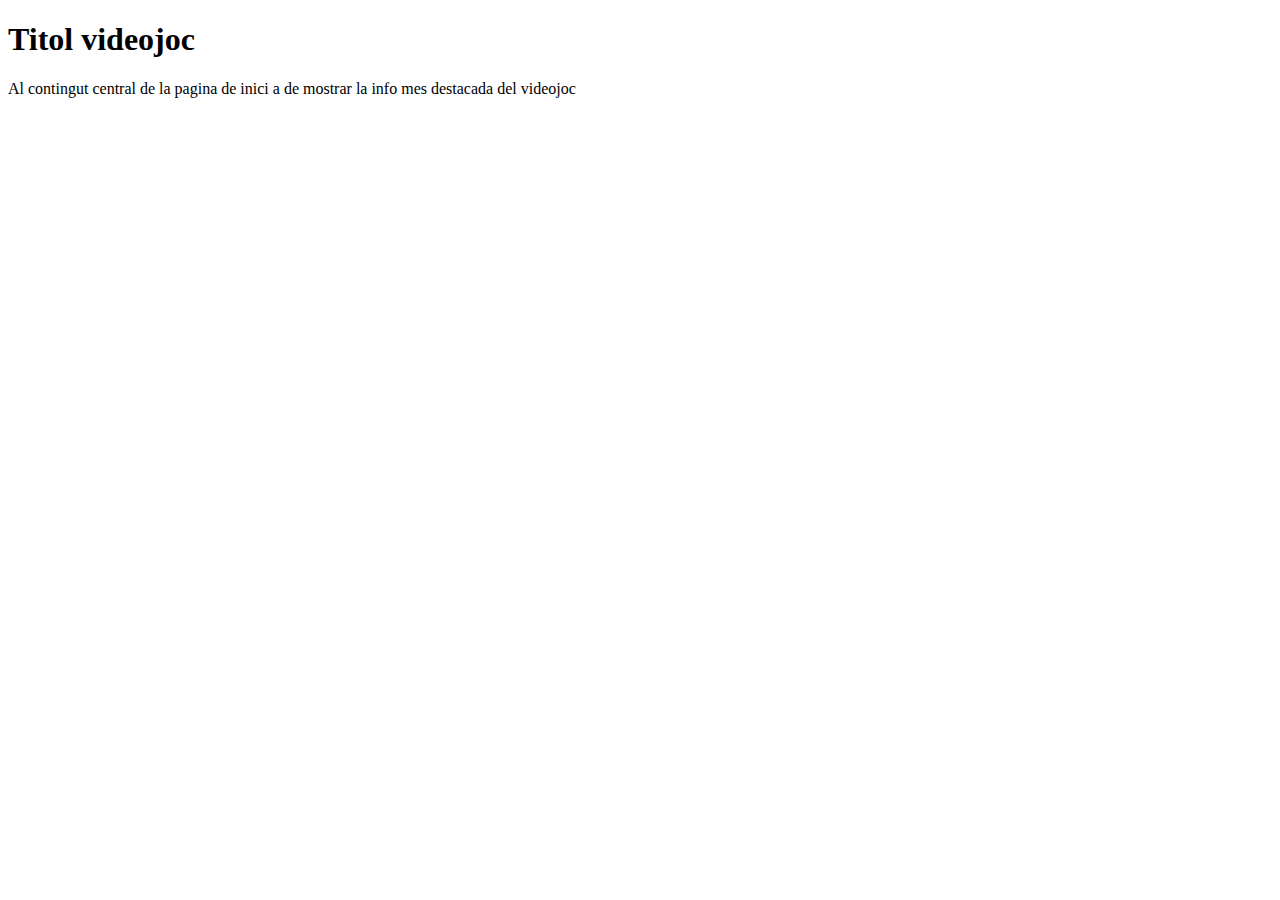
<file: index.html>
<!DOCTYPE html>
<html lang="en">
<head>
    <meta charset="UTF-8">
    <meta name="viewport" content="width=device-width, initial-scale=1.0">
    <title>Document</title>
</head>
<body>
    <h1>Titol videojoc</h1>
    <p>Al contingut central de la pagina de inici a de mostrar la info mes destacada del videojoc</p>
    
</body>
</html>
</file>
